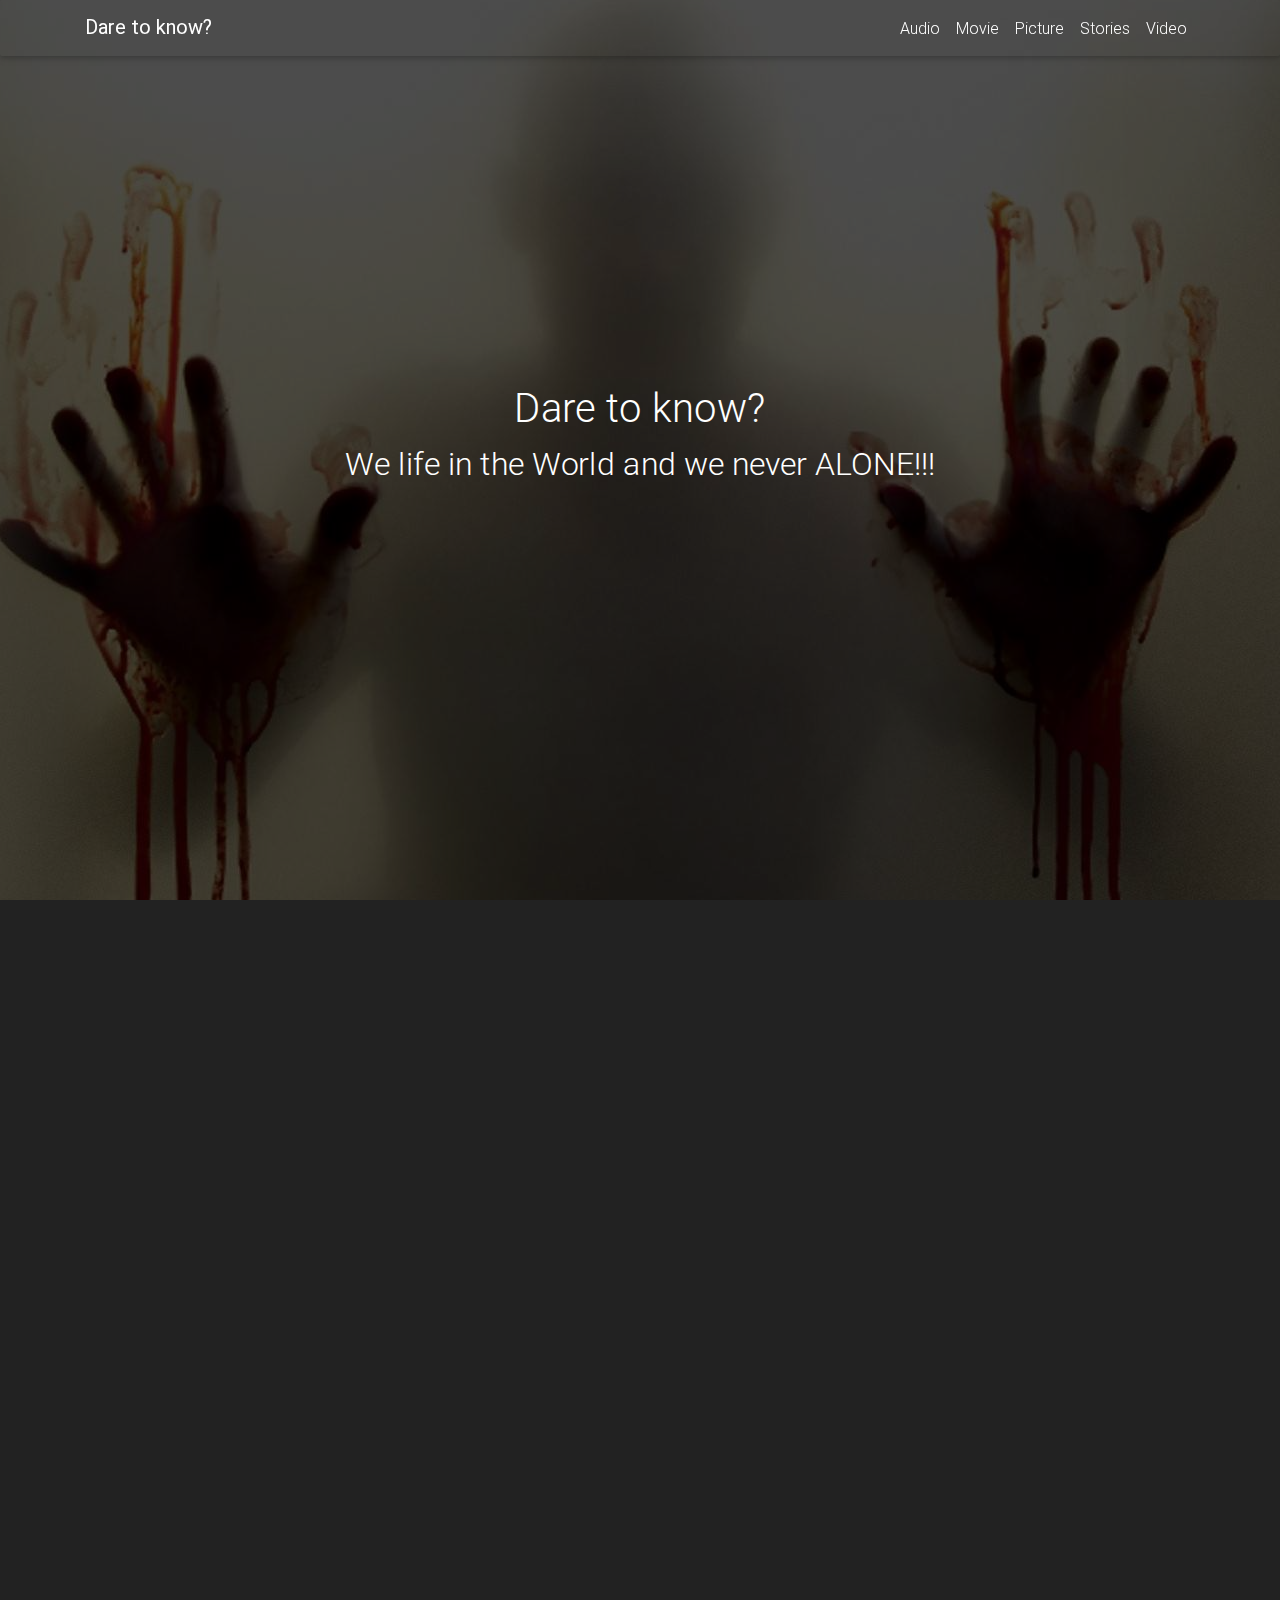
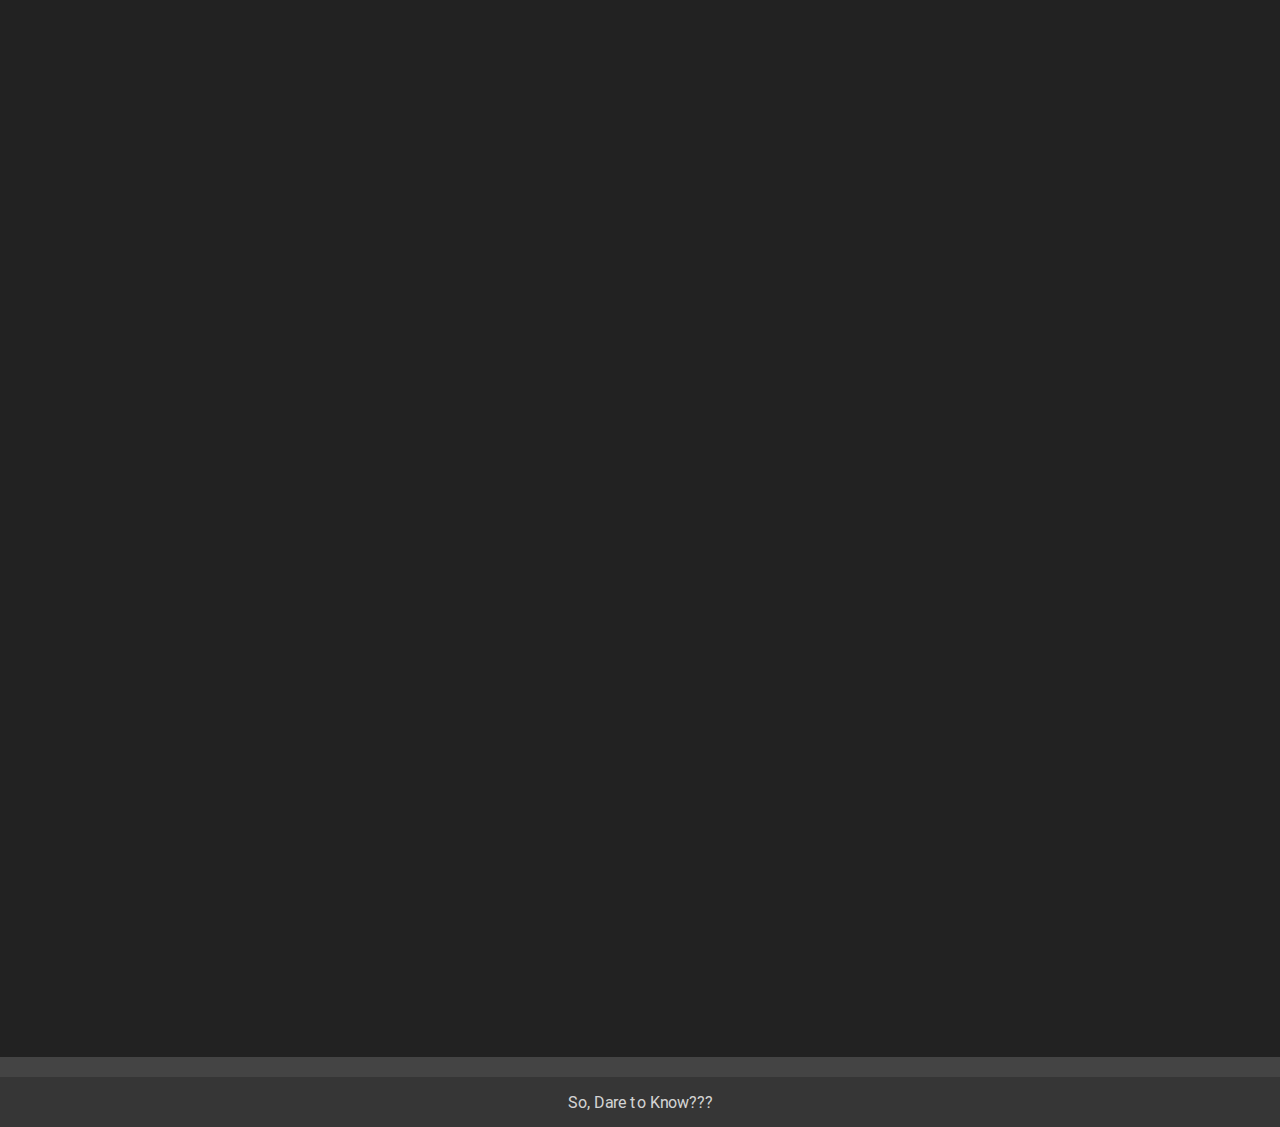
<file: daretoknow/index.html>
<!DOCTYPE html>
<html lang="en">

<head>

    <meta charset="utf-8">
    <meta name="viewport" content="width=device-width, initial-scale=1, shrink-to-fit=no">
    <meta http-equiv="x-ua-compatible" content="ie=edge">

    <title>Dare to know?</title>

    <!-- Font Awesome -->
    <link rel="stylesheet" href="https://maxcdn.bootstrapcdn.com/font-awesome/4.6.0/css/font-awesome.min.css">

    <!-- Bootstrap core CSS -->
    <link href="css/bootstrap.min.css" rel="stylesheet">

    <!-- Material Design Bootstrap -->
    <link href="css/mdb.min.css" rel="stylesheet">

    <link rel="stylesheet" href="css/style.css">

    <style media="screen">
      .view {
        background: url("img/horror_bg.jpg")no-repeat center center fixed;
      }
    </style>

</head>

<body>
  <!--Navbar-->
  <nav class="navbar navbar-toggleable-md navbar-dark fixed-top scrolling-navbar">
                <div class="container">
                    <button class="navbar-toggler navbar-toggler-right" type="button" data-toggle="collapse" data-target="#navbarNav3" aria-controls="navbarNav3" aria-expanded="false" aria-label="Toggle navigation">
                        <span class="navbar-toggler-icon"></span>
                    </button>
                    <a class="navbar-brand" href="#">
                        <strong>Dare to know?</strong>
                    </a>
                    <div class="collapse navbar-collapse" id="navbarNav3">
                        <ul class="navbar-nav ml-auto">
                          <li class="nav-item">
                              <a href="#audio" class="nav-link waves-effect waves-light">Audio</a>
                          </li>
                          <li class="nav-item">
                              <a href="#movie" class="nav-link waves-effect waves-light">Movie</a>
                          </li>
                          <li class="nav-item">
                              <a href="#picture" class="nav-link waves-effect waves-light">Picture</a>
                          </li>
                          <li class="nav-item">
                              <a href="#stories" class="nav-link waves-effect waves-light">Stories</a>
                          </li>

                            <li class="nav-item">
                                <a href="#video" class="nav-link waves-effect waves-light">Video</a>
                            </li>


                        </ul>
                    </div>
                </div>

  </nav>
  <!--/.Navbar-->


    <!--Mask-->
    <div class="view hm-black-strong">
        <div class="full-bg-img flex-center">
            <ul>
                <li>
                    <h1 class="h1-responsive wow fadeInDown" data-wow-delay="0.2s">Dare to know?</h1></li>
                <li>
                    <h2 class="h2-responsive wow fadeInDown" data-wow-delay="0.2s">We life in the World and we never ALONE!!!</h1>
                </li>
            </ul>
        </div>
    </div>
    <!--/.Mask-->



<section id="audio" class="text-center wow fadeIn abu-1" data-wow-delay="0.2s">
  <div class="container">
    <div class="divider-new">
        <h2 class="h2-responsive wow fadeIn" data-wow-delay="0.2s">Audio</h2>
    </div>
  </div>
</section>

<section id="movie" class="text-center wow fadeIn abu-2" data-wow-delay="0.2s">
  <div class="container">
    <div class="divider-new">
        <h2 class="h2-responsive wow fadeIn" data-wow-delay="0.2s">Movie</h2>
    </div>
  </div>
</section>

<section id="picture" class="text-center wow fadeIn abu-1" data-wow-delay="0.2s">
  <div class="container">
    <div class="divider-new">
        <h2 class="h2-responsive wow fadeIn" data-wow-delay="0.2s">Picture</h2>
    </div>
  </div>
</section>

<section id="stories" class="text-center wow fadeIn abu-2" data-wow-delay="0.2s">
  <div class="container">
    <div class="divider-new">
        <h2 class="h2-responsive wow fadeIn" data-wow-delay="0.2s">Stories</h2>
    </div>
  </div>
</section>

<section id="video" class="text-center wow fadeIn abu-1" data-wow-delay="0.2s">
  <div class="container">
    <div class="divider-new">
        <h2 class="h2-responsive wow fadeIn" data-wow-delay="0.2s">Video</h2>
    </div>
  </div>
</section>

    <footer class="page-footer center-on-small-only">
        <div class="footer-copyright">
            <div class="container-fluid">
              So, Dare to Know???
            </div>
        </div>
    </footer>
    <!--/.Footer-->


    <!-- SCRIPTS -->

    <!-- JQuery -->
    <script type="text/javascript" src="js/jquery-2.2.3.min.js"></script>

    <!-- Bootstrap tooltips -->
    <script type="text/javascript" src="js/tether.min.js"></script>

    <!-- Bootstrap core JavaScript -->
    <script type="text/javascript" src="js/bootstrap.min.js"></script>

    <!-- MDB core JavaScript -->
    <script type="text/javascript" src="js/mdb.min.js"></script>


    <script>
        new WOW().init();
    </script>


</body>

</html>
</file>
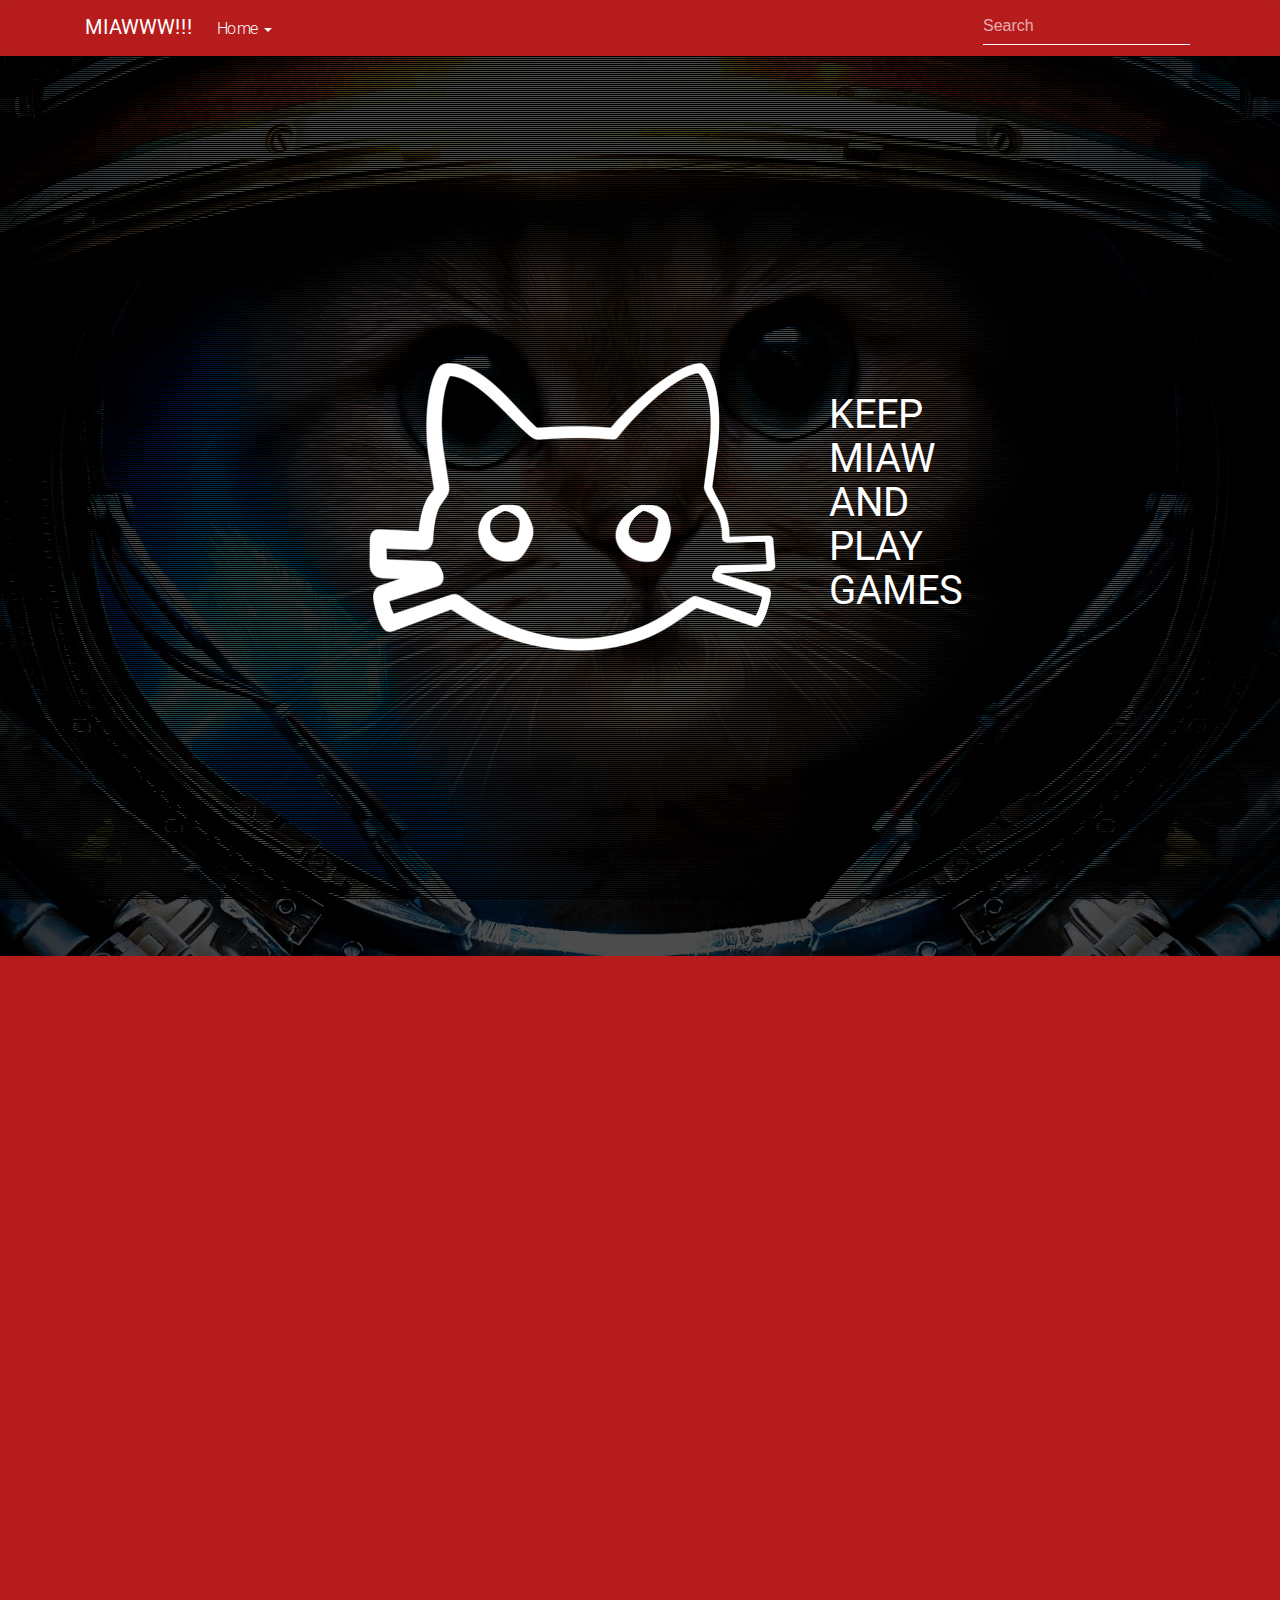
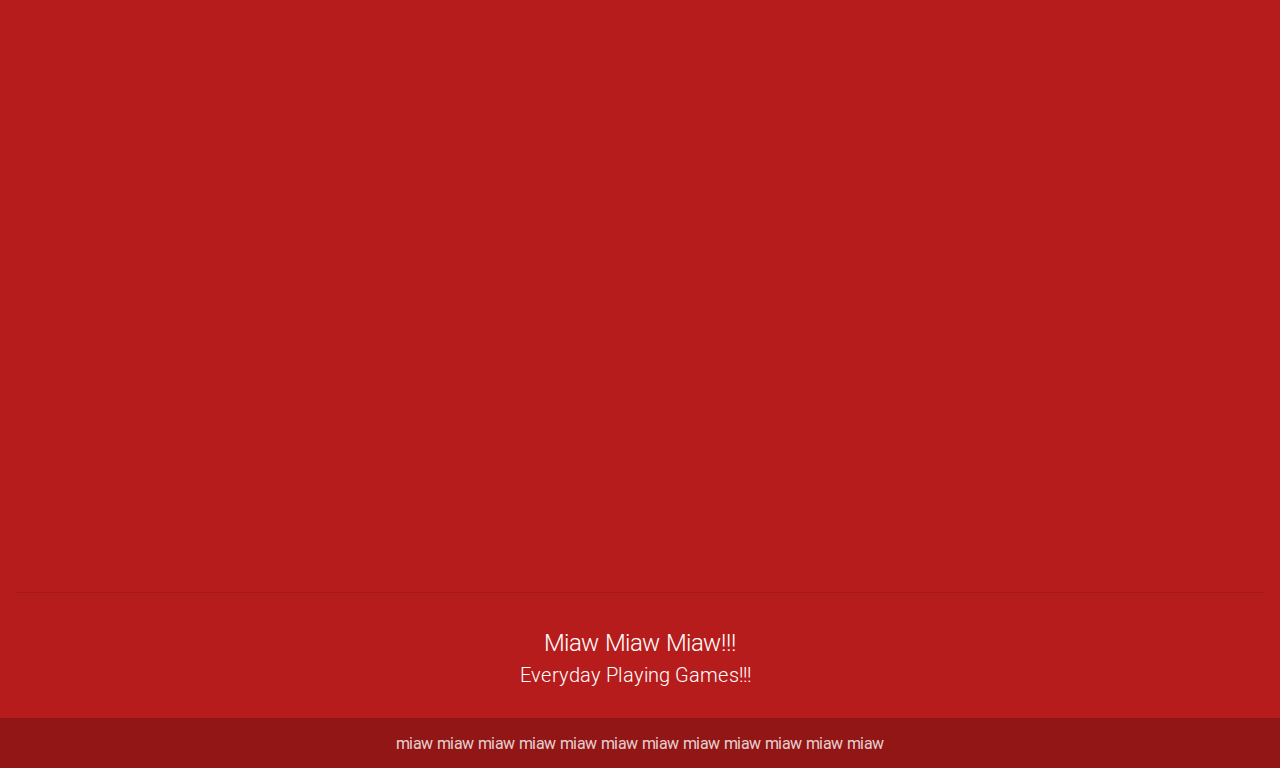
<file: miaw/index.html>
<!DOCTYPE html>
<html lang="en">

<head>

    <meta charset="utf-8">
    <meta name="viewport" content="width=device-width, initial-scale=1, shrink-to-fit=no">
    <meta http-equiv="x-ua-compatible" content="ie=edge">

    <title>Miaw!!!</title>

    <!-- Font Awesome -->
    <link rel="stylesheet" href="https://maxcdn.bootstrapcdn.com/font-awesome/4.6.0/css/font-awesome.min.css">

    <!-- Bootstrap core CSS -->
    <link href="css/bootstrap.min.css" rel="stylesheet">

    <!-- Material Design Bootstrap -->
    <link href="css/mdb.min.css" rel="stylesheet">

    <link href="css/style.css" rel="stylesheet">

    <style rel="stylesheet">
        /* TEMPLATE STYLES */
        .view {
	background: url("img/bg.jpg")no-repeat center center;
	-webkit-background-size: cover;
	-moz-background-size: cover;
	-o-background-size: cover;
	background-size: cover;
	height: 100vh;
}

    </style>
</head>

<body>


    <!--Navigation & Intro-->
    <header>



<!--Navbar-->
<nav class="navbar navbar-toggleable-md navbar-dark red darken-4">
    <div class="container">
        <button class="navbar-toggler navbar-toggler-right" type="button" data-toggle="collapse" data-target="#navbarNav1" aria-controls="navbarNav1" aria-expanded="false" aria-label="Toggle navigation">
            <span class="navbar-toggler-icon"></span>
        </button>
        <a class="navbar-brand" href="#">
            <strong>MIAWWW!!!</strong>
        </a>
        <div class="collapse navbar-collapse" id="navbarNav1">
            <ul class="navbar-nav mr-auto">
                <li class="nav-item dropdown btn-group">
                    <a class="nav-link dropdown-toggle" id="dropdownMenu1" data-toggle="dropdown" aria-haspopup="true" aria-expanded="false">Home</a>
                    <div class="dropdown-menu dropdown" aria-labelledby="dropdownMenu1">
                        <a href="#action" class="dropdown-item">Games Action</a>
                        <a href="#beauty" class="dropdown-item">Games Beauty</a>
                        <a href="#adventure" class="dropdown-item">Games Adventure</a>
                        <a href="#arcade" class="dropdown-item">Games Arcade</a>
                    </div>
                </li>
            </ul>
            <form class="form-inline waves-effect waves-light">
                <input class="form-control" type="text" placeholder="Search">
            </form>
        </div>
    </div>
</nav>


    </header>
    <!--/Navigation & Intro-->

    <!--Mask-->
    <div class="view hm-black-strong">
        <div class="full-bg-img flex-center pattern-4">
           <img src="img/logo.png" alt"">
           <h1><strong>KEEP<br>MIAW<br>AND<br>PLAY<br>GAMES</strong></h1>
        </div>
    </div>
    <section id="action" class="text-center wow fadeIn abu-1" data-wow-delay="0.2s">
      <div class="container">
        <div class="divider">
            <h2 class="h2-responsive wow fadeIn" data-wow-delay="0.2s">Games Action</h2>
            <hr>
        </div>
      </div>
    </section>

    <section id="beauty" class="text-center wow fadeIn abu-2" data-wow-delay="0.2s">
      <div class="container">
        <div class="divider">
            <h2 class="h2-responsive wow fadeIn" data-wow-delay="0.2s">Games Beauty</h2>
            <hr>
        </div>
      </div>
    </section>

    <section id="adventure" class="text-center wow fadeIn abu-1" data-wow-delay="0.2s">
      <div class="container">
        <div class="divider">
            <h2 class="h2-responsive wow fadeIn" data-wow-delay="0.2s">Games Adventure</h2>
            <hr>
        </div>
      </div>
    </section>

    <section id="arcade" class="text-center wow fadeIn abu-2" data-wow-delay="0.2s">
      <div class="container">
        <div class="divider">
            <h2 class="h2-responsive wow fadeIn" data-wow-delay="0.2s">Games Arcade</h2>
            <hr>
        </div>
      </div>
    </section>

    <!--/.Mask-->

    <!--Footer-->
    <footer class="page-footer center-on-small-only nopadding">

        <!--Footer Links-->
        <div class="container-fluid">
        <hr>

        <!--Call to action-->
        <div class="call-to-action">
            <h4>Miaw Miaw Miaw!!!</h4>
            <ul>
                <li>
                    <h5>Everyday Playing Games!!!</h5>
                </li>
            </ul>
        </div>
      </div>
        <!--/.Call to action-->

        <!--Copyright-->
        <div class="footer-copyright">
            <div class="container-fluid">
              miaw miaw miaw miaw miaw miaw miaw miaw miaw miaw miaw miaw
            </div>
        </div>
        <!--/.Copyright-->

    </footer>
    <!--/.Footer-->

    <!-- SCRIPTS -->

    <!-- JQuery -->
    <script type="text/javascript" src="js/jquery-2.2.3.min.js"></script>

    <!-- Bootstrap tooltips -->
    <script type="text/javascript" src="js/tether.min.js"></script>

    <!-- Bootstrap core JavaScript -->
    <script type="text/javascript" src="js/bootstrap.min.js"></script>

    <!-- MDB core JavaScript -->
    <script type="text/javascript" src="js/mdb.min.js"></script>

    <script>
    new WOW().init();
    </script>

</body>

</html>
</file>
<file: daretoknow/css/style.css>
html,
body,
.view {
    height: 100%;

}
body {
  background-color: #222222;
  color: #fefefe;
}

.navbar {
    background-color: transparent;
}

.scrolling-navbar {
    -webkit-transition: background .5s ease-in-out, padding .5s ease-in-out;
    -moz-transition: background .5s ease-in-out, padding .5s ease-in-out;
    transition: background .5s ease-in-out, padding .5s ease-in-out;
}

.top-nav-collapse {
    background-color: #222222;
}

footer.page-footer {
    background-color: #444444;
    margin-top: 2rem;
}

@media only screen and (max-width: 768px) {
    .navbar {
        background-color: #222222;
    }
}
/*Call to action*/

.flex-center {
    color: #fff;
}

.view {
    -webkit-background-size: cover;
    -moz-background-size: cover;
    -o-background-size: cover;
    background-size: cover;
}
/*Contact section*/

.abu-1 {
  background: #222222;
  height: 300px;
}

.abu-2 {
  background: #444444;
  height: 300px;
}

.divider {
  padding-top: 70px;
}
</file>
<file: miaw/css/style.css>
/* YOUR CUSTOM STYLES */
body {
	background-color: #b71c1c;
	color: #fff;
}

.full-bg-img {
	color: #fff;
}

.title {
	font-weight:100;
}

.payment .fa:not(:first-child) {
	margin-left:10px;
	color:rgba(255,255,255,.8);
}

input[type="text"]:focus:not([readonly]) {
	border-color:#C00;
	box-shadow:0 1px 0 0 #C00;
	color:#fff;
}

input[type="text"]:not([readonly])+label {
	color:rgba(255,255,255,.65);
}

input[type="text"]:focus:not([readonly])+label {
	color:#fff;
}

.abu-1 {
  background: #b71c1c;
  height: 300px;
}

.abu-2 {
  background: #ef5350;
  height: 300px;
}

.divider {
  padding-top: 70px;
}

.nopadding {
            margin-top: 0 !important;
        }

         .navbar {
            background-color: #b71c1c;
        }

        footer.page-footer {
            background-color: #b71c1c;
            margin-top: 2rem;
        }
        .pattern-4 {
            background-attachment: fixed;
        }
</file>
